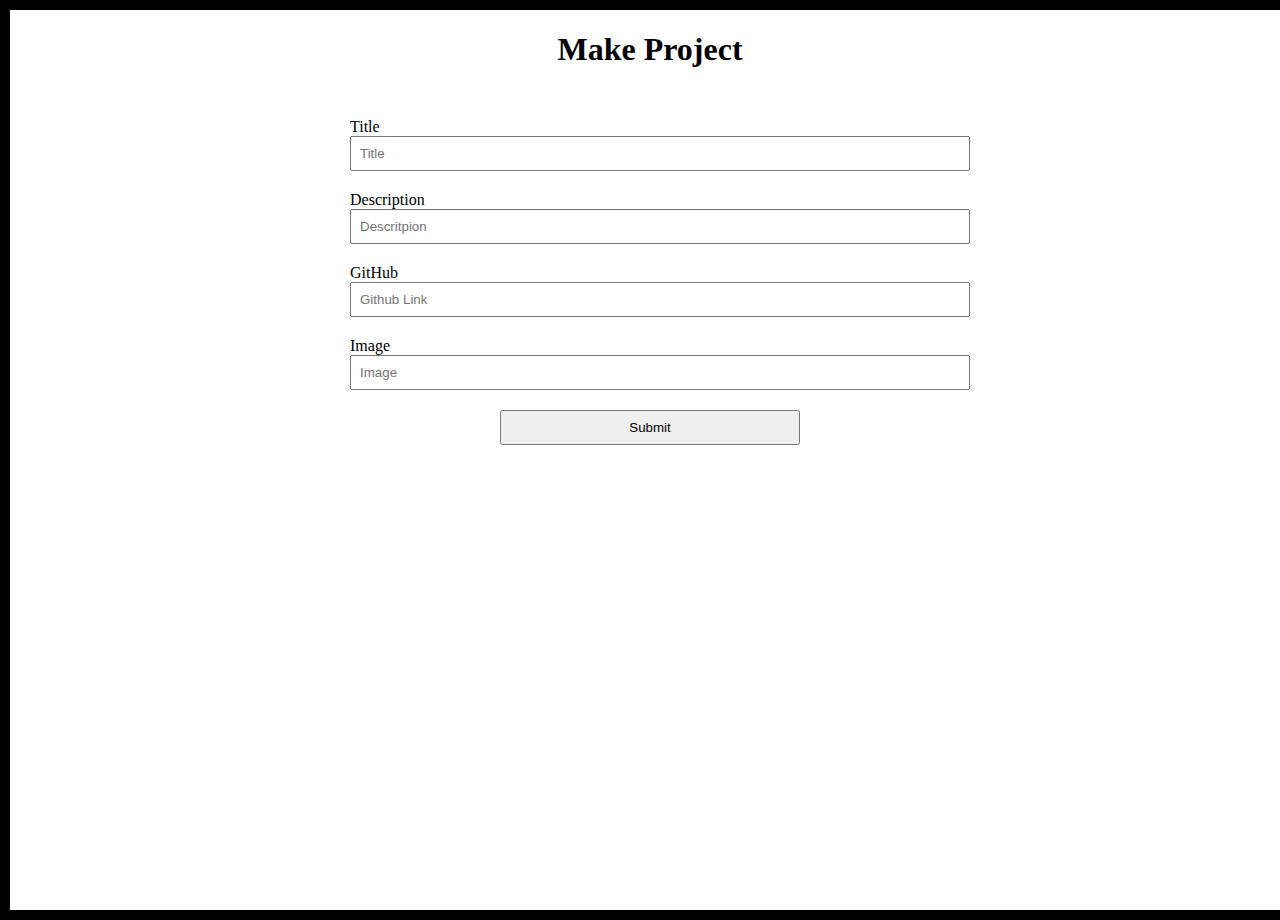
<file: ui/html/create-project-form.html>
<!DOCTYPE html>
<html lang="en">
<head>
    <meta charset="UTF-8">
    <meta http-equiv="X-UA-Compatible" content="IE=edge">
    <meta name="viewport" content="width=device-width, initial-scale=1.0">
    <link rel="stylesheet" href="../static/css/login.css">
    <title>Project</title>
</head>
<body>
    <h1>Make Project</h1>
    <form action="/project" method="post">
        <label for="title">Title<input type="text" name="title" id="title" placeholder="Title"></label>
        <label for="desc">Description<input type="text" name="desc" id="desc" placeholder="Descritpion"></label>
        <label for="git">GitHub<input type="text" name="git" id="git" placeholder="Github Link"></label>
        <label for="image">Image<input type="text" name="image" id="image" placeholder="Image"></label>
        <input type="submit" value="Submit">
    </form>
</body>
</html>
</file>
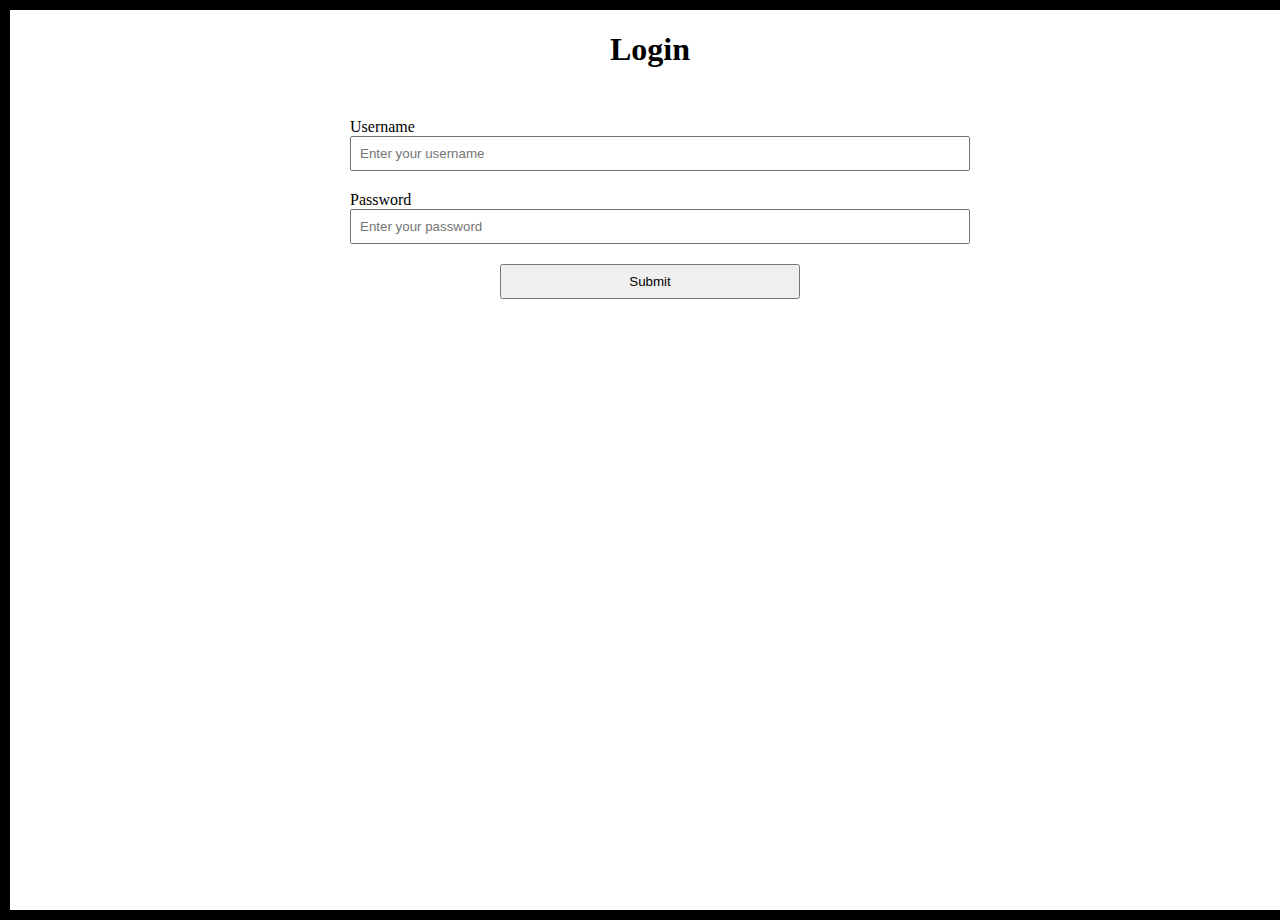
<file: ui/html/login.html>
<!DOCTYPE html>
<html lang="en">
<head>
    <meta charset="UTF-8">
    <meta http-equiv="X-UA-Compatible" content="IE=edge">
    <meta name="viewport" content="width=device-width, initial-scale=1.0">
    <link rel="stylesheet" href="../static/css/login.css">
    <title>Login</title>
</head>
<body>
    <h1>Login</h1>
    <form action="/login" method="post">
        <label for="name">Username<input type="text" name="username" id="name" placeholder="Enter your username"></label>
        <label for="pass">Password<input type="password" name="password" id="pass" placeholder="Enter your password"></label>
        <input type="submit" value="Submit">
    </form>
</body>
</html>
</file>
<file: ui/static/css/login.css>
h1{
    text-align: center;
}

body{
    width: 100%;
    height: 100vh;
    margin: 0;
    border: 10px solid black;
}

form {
    max-width: 600px;
    margin: 10px auto;
}

label{
    display: block;
    padding-top: 20px;
}

input, form{
    width: 100%;
    padding: 0.5rem;
    margin: 0 auto;
}

input[type="submit"]{
    margin-top: 20px;
    max-width: 300px;
    display: block;
}
</file>
